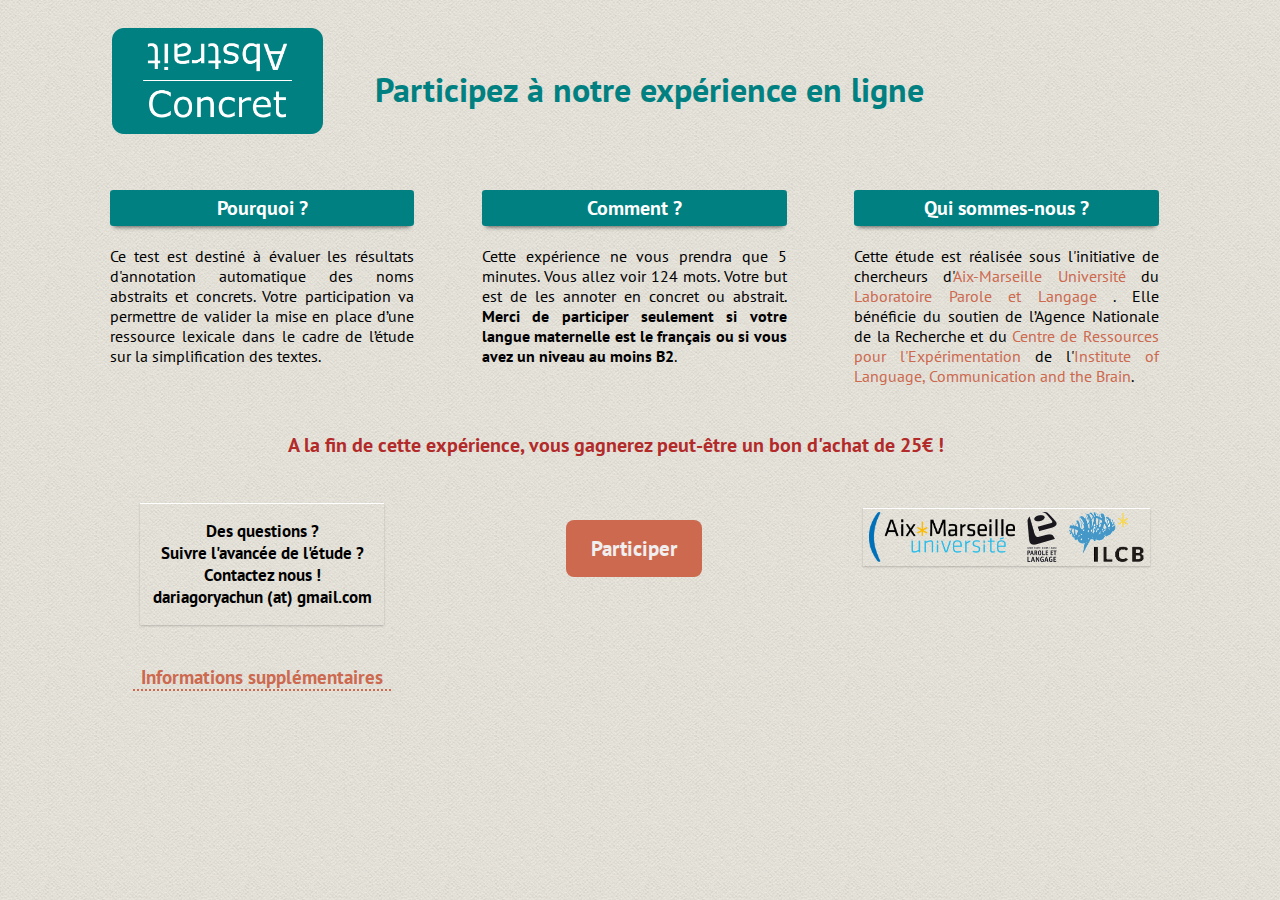
<file: index.html>
<!DOCTYPE html>   
<!--
**/-->
<html>   
	<head>  
		<meta charset="utf-8" />
		
		<title>Abstrait--Concret</title>

		<link rel="shortcut icon" href="img/layout/favicon.ico">	

		<script src="js/jquery.js"></script>
		
		<!-- add informations on bottom section - infotxt is return -->
		<script src="js/infos.js"></script>

		<!-- add concent form -->
		<script src="js/consent.js"></script>

		<!-- force full screen -->
		<script>
			function openfullscreen(url) {
				newwin = window.open("", "", "scrollbars")
				newwin.moveTo(0, 0)
				newwin.resizeTo(screen.width, screen.height)
				newwin.location = url
			}
		</script>
		
		<!-- Main layout -->
		<link rel="stylesheet" href="css/main.css" />
		<link rel="shortcut icon" href="img/layout/favicon.ico"/>		
	</head>
	
	<body>

		<header>
		<img class="hlogo" src="img/layout/absconc.png"/>
			 <div id="catch">
				<p>Participez à notre expérience en ligne</p>
			</div>
		</header>			
			
		<section class="mcol-section">
			
			<div class="col"> 
				<p class="info-title shabox">Pourquoi ?</p> 
				<p>Ce test est destiné à évaluer les résultats d'annotation automatique des noms abstraits et concrets. Votre participation va permettre de valider la mise en place d’une ressource lexicale dans le cadre de l’étude sur la simplification des textes. 
				</p> 
			</div>
		
			<div class="col"> 
				<p class="info-title shabox">Comment ?</p>
				<p>Cette expérience ne vous prendra que 5 minutes. Vous allez voir 124 mots. Votre but est de les annoter en concret ou abstrait. <b>Merci de participer seulement si votre langue maternelle est le français ou si vous avez un niveau au moins B2</b>.
				</p>				
			</div>
			
			<div class="col">
				<p class="info-title shabox">Qui sommes-nous ?</p> 
				<p>Cette étude est réalisée sous l'initiative de chercheurs d'<a target="_blank" href="https://www.univ-amu.fr/">Aix-Marseille Université</a> du <a target="_blank" href="http://www.lpl-aix.fr/">Laboratoire Parole et Langage</a> . Elle bénéficie du soutien de l’Agence Nationale de la Recherche et du <a target="_blank" href="http://blricrex.hypotheses.org/">Centre de Ressources pour l'Expérimentation</a> de l'<a target="_blank" href="https://www.ilcb.fr/">Institute of Language, Communication and the Brain</a>. 
				</p>
			</div>

			<div class="cf"></div>
			
		</section>
		
		<section id="appat">
			A la fin de cette expérience, vous gagnerez peut-être un bon d'achat de 25€ !
		</section> 
		
		<section class="mcol-section">
			
			<div class="col"> 
				<div id="contact">
					<p>Des questions ?<br>Suivre l'avancée de l'étude ?<br>Contactez nous !<br> dariagoryachun (at) gmail.com</p>
				</div> 
			</div>

			<div class="col"> 	
				<div id="start"> 
					<div id="no-start"></div>
					<div class="start-ok">
						<div id="subbut" class="form_subbutton">
							<div id="startkey" class="button">
								<span>Participer</span>
							</div>
						</div>
					</div>
				</div>
			</div>	


			<div class="col">
				<div id="banlogo">
					<a target="_blank" href="https://www.univ-amu.fr/">
						<img class="logo" src="img/layout/logo_amu.png" alt="Logo AMU" title="Vers le site d'Aix-Marseille Université" /></a>
					<a target="_blank" href="http://www.lpl-aix.fr/">
						<img class="logo" src="img/layout/logo_lpl.png" alt="Logo LNC" title="Vers le site du Laboratoire Parole et Langage" /></a>
					<a target="_blank" href="https://www.ilcb.fr/">
						<img class="logo" src="img/layout/logo_ilcb.png" alt="Logo BLRI" title="Vers le site de l'ILCB" /></a>
				</div>
			</div>

			<div class="cf"></div>
			
			
		</section>
		<section class="mcol-section">
			<div class="col">
				<div id="more_info" class="more_info_disp">
					<a id = "more_info_key" href="#" title="Mentions légales, anonymat...">
						<p class="important dotted">Informations supplémentaires</p>
					</a> 
				</div>
			</div>
		</section>
		<section id="info_legal">

			<div id="info_container" style="display: none;">
				<div id="info_div">
				</div>
			</div>
			
		</section>
		
		<section id="consent">			
			<div id="consent_container" style="display: none;">
				<div id="consent_div">
					<div id="consent_text">
						<div class="more_info_disp">Pour plus d'informations (anonymat, mentions légales...), cliquez <span class="important">ici</span>.</div>
						 <div id="consent_button" style="visibility: hidden;"> 
							
								<!--<img id="okstart" src="img/layout/key_start.png" title="Ouvre l'expérience dans une nouvelle fenêtre"/>-->
								<div id="subbut" class="form_subbutton">
								<a id = "okstartlink" href="#" onclick="openfullscreen('ac_exp.html'); return false;">
									<div id="submit" class="button">
										<span>Commencer l'expérience</span>
									</div>
								</a> 
								</div>

						</div>

					</div>

				</div>	

			</div>
			
		</section>
						
	</body>	
	
	<script>
	
		// Add More informations section
		var infostr = "<h1><span id='title_info'>Informations</span><img src='img/layout/close_cross.png' id='crossClose'/></h1>";
		infostr += "<div id='info_text'>" + info_txt + "</div>";
	
		$('#info_div').html(infostr);
		
		// Display the more_info div when click on it
		$('.more_info_disp').click(function(){	
			$("#info_container").fadeIn(500);
			$("#crossClose").click(function(){$("#info_container").fadeOut(500)});				
		});
		

		// Add consent section
		var constit = "<h1><span id='title_consent'>Consentement de participation</span><img src='img/layout/close_cross.png' id='consentClose'/></h1>";
		$('#consent_div').prepend(constit);
		
		$('#consent_text').prepend(consent_txt);
		$('#consent-check').click(function(){
			if ($(this).is(':checked')){
				$('#consent_button').css('visibility', 'visible');
			}else{
				$('#consent_button').css('visibility', 'hidden');
			}
		});

		// Display the consent_div div when click on start key
		$('#startkey').click(function(){	
			$("#consent_container").fadeIn(500);
			$("#consentClose").click(function(){$("#consent_container").fadeOut(500)});				
		});		

	</script>

</html>
</file>
<file: css/main.css>
/***
Layout for the introduction page of the HowFast experiment (typing)
-----
CREx-BLRI-AMU project :
https://github.com/chris-zielinski/Online_experiments_jsPsych/tree/master/HowFast/typing
*/

@import url('https://fonts.googleapis.com/css?family=PT+Sans:400,700');


html,body {
	width:100%;
	overflow-x:hidden;
	padding:0;
}
	
body
{
	font-family: 'PT Sans', Arial, Verdana, Helvetica, sans-serif;	
 	background-image: url("../img/layout/seamless_paper_texture.png");
	max-width: 1200px;	
	margin-left: auto;
	margin-right: auto;
}


header {
 	overflow: hidden; /*Delete top margin*/
	margin: 20px 6%; 
}

/* ---------------- */
/*      HEADER      */
/* ---------------- */

/* Main logo (How Fast) */
/* Aspect ratio of the svg : 49%*/
.hlogo {
	width: 20%;
	float: left;
}


/* Header sentence */
#catch{
 	float: left; 
	font-weight: bold;
	width: 65%;
	font-size: 34px;
	padding-left: 2rem;
	margin: 5px 20px;
	color: rgb(0, 128, 128); 
}

/* ---------------- */
/*   3 COLUMNS      */
/* ---------------- */

/* Column parameters to make 3 columns in one section */
.col{
	float: left; /*Flottant is important !*/
	width : 27%;
	margin: 0 3% ; 
	font-size: 16px; 
	text-align: justify;
	hyphens: auto;
	word-break: break-word;
}

/* Arret du flottant left*/
.cf {
	clear: both;
}

/* TITLE BOX */
.info-title{
	font-weight: bold;
	font-size: 20px;
	color: rgb(255, 255, 255); 
	text-align: center;	
    padding: 0.3rem;
    vertical-align: middle;
}

/* Customize element with red background, rounded corners and shadow */
.shabox {
	background: none repeat scroll 0 0 rgb(0, 128, 128);
    border: medium none;
    border-radius: 0.2rem; 
	box-shadow: 0 0.35rem 0.275rem -0.275rem rgba(0, 0, 0, 0.6);
    color: #fff !important;
}


/* Specific font for enhance important word */
.important {
	color: rgb(204, 105, 79);
	font-weight: bold;
}

/* LINKS */

/* Adding Multicolumn section (the row of columns) side margins  */	
.mcol-section {
	margin : 0 3%;	
}

/* unvisited link */
a:link {
	text-decoration: none;
	color: rgb(204, 105, 79);
	/*font-weight: bold;*/
}

/* visited link */
a:visited {
	text-decoration: none;
	color: rgb(204, 105, 79);
	font-weight: bold;
}

/* mouse over link */
a:hover {
    color: rgb(0,136,120); 
}

/* selected link */
a:active {
    color: rgb(204, 105, 79);
}

#contact {
	float: left; /*Flottant*/
	width : 80%;
	margin: 15px 10%; 
	font-size: 17px;
	font-weight: bold;
	text-align: center;
	vertical-align: middle;
	box-shadow: 0px 1px 2px rgba(0, 0, 0, 0.2), 0px 1px 0px #FFF inset;
}

/* ---------------- */
/* "LURE" SENTENCE  */
/* ---------------- */

#appat{
	font-size: 20px;
	font-weight: bold;
	text-align : center;
	font-weight: bold;
	padding-top: 30px;
	padding-bottom: 30px;
	color: rgb(178, 42, 42);
	width: 80%;
	margin-left : 8%;
}


/* -------------- */
/*    START KEY   */
/* -------------- */
/* - ONLY VISIBLE FOR PC USERS */

#start {
	vertical-align: middle;
	display: block;
	padding-bottom: 1em;

}

.no-mobile #start-ok {
	display: block;
}


.mobile #start #startlink #startkey
{
	visibility: hidden !important;
	width: 1px;
}

.no-mobile #startkey {
	width: 56%;
	margin-left: 22%;
	margin-top: 15px;
	cursor: pointer;
}

#forbidden-access
{
	color: rgb(142, 35, 35);
	font-weight: bold;
	font-size: 1.2em;
	text-align: center;
}


/* -------------- */
/*  LOGOS A GOGO  */
/* -------------- */

#banlogo {
	display: inline-block;
	width: 94%;
	margin: 20px 3%;
	text-align: center;
	box-shadow: 0px 1px 2px rgba(0, 0, 0, 0.2), 0px 1px 0px #FFF inset;
}

.logo {
	height: 50px; 
	vertical-align: top;
	margin: 4px 4px;
	text-align: center;
	max-width: 80%;
}

	
/* ------------------- */
/*   MORE INFO SECTION */
/* ------------------- */
#info_legal{
	margin-top: 20px;
}

#more_info{
	text-align: center;
	margin-top: 1.5em;
}
#more_info_key{
	font-size: 1.2em;
}
.dotted{
	border-bottom: dotted 2px;
	margin: 1.2em;
}
.more_info_disp{
	cursor: pointer;
}
	
#info_container {
    background: rgba(250, 250, 250, 0.98) none repeat scroll 0 0; 
	background-image: url("../img/layout/seamless_paper_texture.png");
    position: fixed;
	margin-left: auto; 
    top: 0px;
    width: 100%;
	max-width: 1200px;
    z-index: 10;
	height: 100%;
	overflow-y: auto;
}

#title_info{
	padding-left: 20px;
	overflow: auto;
	font-size: 34px;
	color: rgb(0, 128, 128);
}

#info_text{
	position: absolute;
	width: 92%;
	height: 80%;
	text-align: justify;
    vertical-align: middle;		
	margin-left: 5%;
	margin-right: 3%;
	margin-top: 5px;
	font-size: 15px;
    line-height: 18px;
}

#info_text sup{
	color: rgb(204, 105, 79);
	font-weight: bold;
	font-size: 14px;
}
	

.legal_title{
	font-size: 18px;
	color: rgb(255, 235, 235);
	font-weight: bold;
	padding: 6px;
	width: 30%;
	margin-bottom: 20px;
	margin-top: 24px;
	text-align: left;
}

#crossClose {
    cursor: pointer;
    position: absolute;
    right: 5px;
    top: 5px;
	width: 50px;
}	

/* ------------------- */
/*   CONSENT SECTION */
/* ------------------- */

#consent{
	margin-top: 20px;
}
	
#consent_container {
    background: rgba(250, 250, 250, 0.98) none repeat scroll 0 0; 
	background-image: url("../img/layout/seamless_paper_texture.png");
    position: fixed;
	margin-left: auto; 
    top: 0px;
    width: 100%;
	max-width: 1200px;
    z-index: 8;
	height: 100%;
	font-size: 1.2em;
	overflow-y: auto;
}

#title_consent{
	padding-left: 20px;
	margin-top: 2em;
	overflow: auto;
	font-size: 34px;
	color: rgb(0, 128, 128);
}
#consent_div{
	margin: 3em;
	text-align: center;
}
#consent_text{
	text-align: center;	
	margin-top: 3em;
}

#consentClose {
    cursor: pointer;
    position: absolute;
    right: 5px;
    top: 5px;
	width: 50px;
}	

#consent_button {
	text-align: center;
	margin-top: 3em;
	padding-bottom: 10px;
	/*position : absolute;*/
	/*margin-top: 82%;
	margin-left: 20%;*/
}
#okstart {
	width: 120px;
	/*margin-left: 22%;
	margin-top: 15px;*/
}

.form_subbutton {
	margin-top: 2em;
	text-align: center;
}

.button {
    display: inline-block;	
	-webkit-border-radius: 8px;
	-moz-border-radius: 8px;  	
	-ms-border-radius:8px;  	
	-o-border-radius: 8px;  
	border-radius: 8px;  
	background-color: rgb(204, 105, 79);
} 

.button span {
    display: inline-block;
    padding: 15px 25px 15px 25px;
    font-size: 130%;   
	font-weight: bold;
	color: rgb(240, 238, 238);
}

.button span:hover {
	color: rgb(255, 255, 255); 
	cursor: pointer;
	background-color: rgb(200, 100, 70);
	-webkit-border-radius: 8px;
	-moz-border-radius: 8px;  	
	-ms-border-radius:8px;  	
	-o-border-radius: 8px;  
}
</file>
